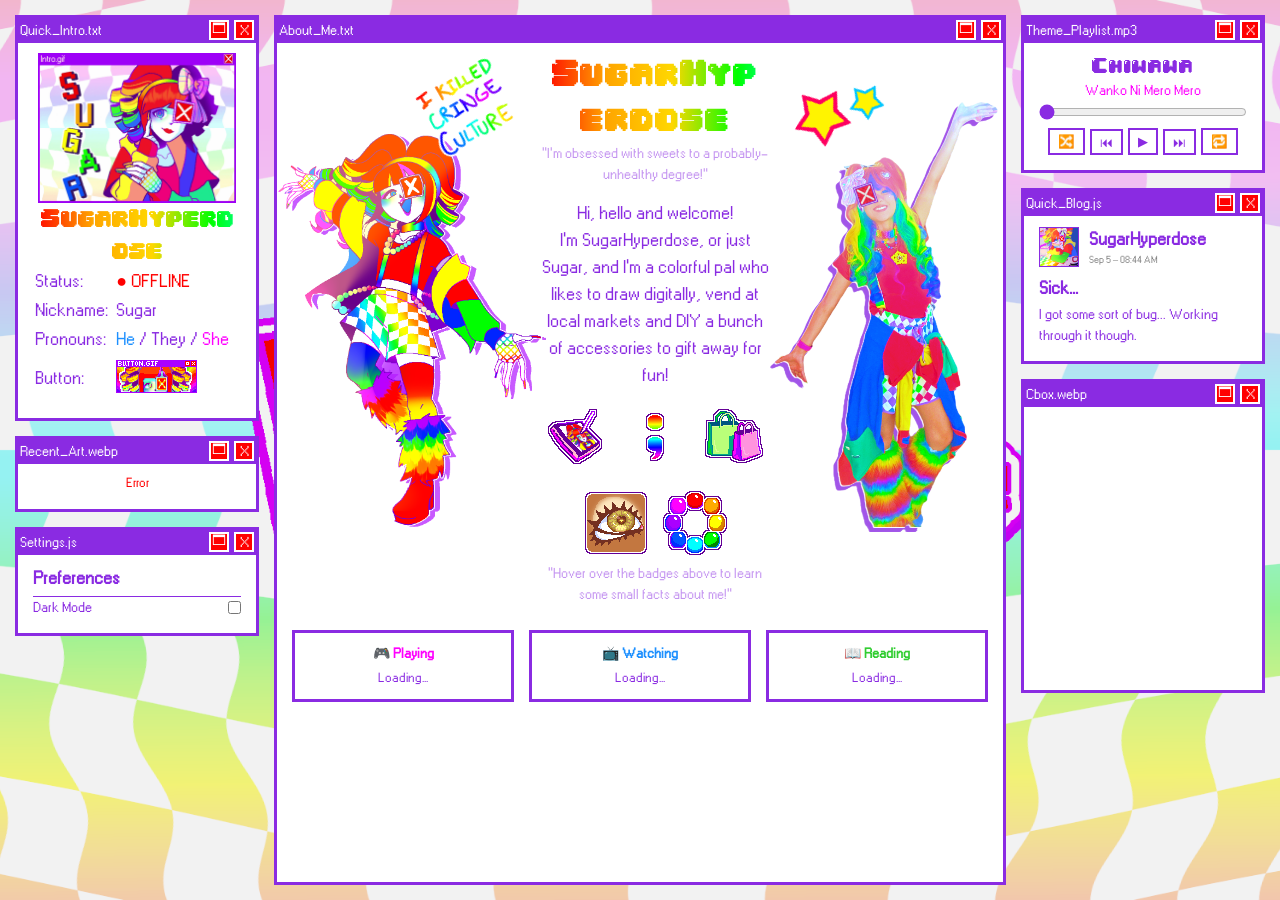
<file: public/index.html>
<!DOCTYPE html>
<html>

<head>
    <meta charset="utf-8">
    <meta http-equiv="X-UA-Compatible" content="IE=edge">
    <title>SugarHyperdose</title>
    <meta name="description" content="I’m obsessed with sweets to a probably-unhealthy degree!">
    <meta name="viewport" content="width=device-width, initial-scale=1">
    <link rel="icon" href="assets/graphics/favicons/X.gif" type="image/x-icon">
    <link rel="stylesheet" href="stylesheet.css">
</head>

<body class="flex wrap">
    <div id="left-container" class="flex column">
        <div class="window">
            <div class="title-bar flex">
                <span>Quick_Intro.txt</span>
                <div class="title-bar-controls flex">
                    <span class="maximize flex justify-center align-center">🗖</span>
                    <span class="close flex justify-center align-center">X</span>
                </div>
            </div>
            <img src="assets/art/Sugar-13-(Aug-5-2026).gif" style="display: block; margin: auto;" height="150">
            <h1>SugarHyperdose</h1>
            <table style="width: 100%;">
                <tr>
                    <td>Status:</td>
                    <td><span id="online-status" style="color: var(--green);">● ONLINE</span></td>
                </tr>
                <tr>
                    <td>Nickname:</td>
                    <td>Sugar</td>
                </tr>
                <tr>
                    <td>Pronouns:</td>
                    <td><span style="color: var(--blue);">He</span> / They / <span
                            style="color: var(--pink);">She</span></td>
                </tr>
                <tr>
                    <td>Button:</td>
                    <td><img src="assets/graphics/buttons/SugarHyperdose.gif" style="padding-top: 5px;"></td>
                </tr>
            </table>
        </div>
        <div class="window" style="width: 100%; max-width: 450px;">
            <div class="title-bar flex">
                <span>Recent_Art.webp</span>
                <div class="title-bar-controls flex">
                    <span class="maximize flex justify-center align-center">🗖</span>
                    <span class="close flex justify-center align-center">X</span>
                </div>
            </div>
            <div id="recent-art-container" class="flex column justify-center align-center">
            </div>
        </div>
        <div id="settings-window" class="window">
            <div class="title-bar flex justify-between align-center">
                <span>Settings.js</span>
                <div class="title-bar-controls flex">
                    <span class="maximize flex justify-center align-center">🗖</span>
                    <span class="close flex justify-center align-center"
                        onclick="closeWindow('settings-window')">X</span>
                </div>
            </div>
            <div style="font-weight: bold; border-bottom: 1px solid var(--purple); padding-bottom: 4px;">Preferences
            </div>
            <label
                style="display: flex; align-items: center; justify-content: space-between; cursor: pointer; font-size: 14px;">
                <span>Dark Mode</span>
                <input type="checkbox" id="dark-mode-toggle" style="cursor: pointer;">
            </label>
        </div>
    </div>

    <div id="center-container" class="flex wrap">
        <div class="window">
            <div class="title-bar flex">
                <span>About_Me.txt</span>
                <div class="title-bar-controls flex">
                    <span class="maximize flex justify-center align-center">🗖</span>
                    <span class="close flex justify-center align-center"
                        onclick="closeWindow('about-me-window')">X</span>
                </div>
            </div>
            <div class="flex align-center" style="justify-content: space-between; position: relative;">
                <img src="assets/graphics/misc/i-killed-cringe-culture.png"
                    style="position: absolute; top: 2%; left: 19%; height: 90px; transform: rotate(-30deg); filter: drop-shadow(1px 1px white) drop-shadow(1px -1px white) drop-shadow(-1px -1px white) drop-shadow(-1px 1px white);">
                <img src="assets/graphics/misc/stars.gif"
                    style="position: absolute; top: 2%; right: 15%; height: 90px; transform: rotate(30deg); filter: drop-shadow(1px 1px white) drop-shadow(1px -1px white) drop-shadow(-1px -1px white) drop-shadow(-1px 1px white);">
                <img src="assets/art/Sugar-4-(Jul-5-2026).png" height="400" style="margin: -10px -20px;">
                <div class="flex column align-center" style="text-align: center;">
                    <h1 style="font-size: 30px; z-index: 90;">SugarHyperdose</h1>
                    <blockquote>"I’m obsessed with sweets to a probably-unhealthy degree!"</blockquote>
                    <p>Hi, hello and welcome!<br>I'm SugarHyperdose, or just Sugar, and I'm a colorful pal who likes to
                        draw digitally, vend at local markets and DIY a bunch of accessories to gift away for fun!</p>
                    <div class="flex wrap" style="gap: 15px; justify-content: center; align-items: center;">

                        <div class="tooltip-container">
                            <img src="assets/art/Tablet-(Aug-23-2026).png" style="image-rendering: pixelated;">
                            <span class="tooltip-text">Digital Artist</span>
                        </div>

                        <div class="tooltip-container">
                            <img src="assets/art/Semicolon-(Aug-23-2026).png" style="image-rendering: pixelated;">
                            <span class="tooltip-text">Mental Health Advocater</span>
                        </div>

                        <div class="tooltip-container">
                            <img src="assets/art/Shopping-Bags-(Aug-23-2026).png" style="image-rendering: pixelated;">
                            <span class="tooltip-text">Shoppaholic</span>
                        </div>

                        <div class="tooltip-container">
                            <img src="assets/art/Gyaru-Eye-(Aug-23-2026).png" style="image-rendering: pixelated;">
                            <span class="tooltip-text">Gyaru</span>
                        </div>

                        <div class="tooltip-container">
                            <img src="assets/art/Kandi-(Aug-23-2026).png" style="image-rendering: pixelated;">
                            <span class="tooltip-text">Kandi Kid</span>
                        </div>

                    </div>
                    <blockquote>"Hover over the badges above to learn some small facts about me!"</blockquote>
                </div>
                <img src="assets/camera/Jul-18-2026-(3).png" height="425"
                    style="filter: drop-shadow(-1px 1px white) drop-shadow(-4px 4px rgba(137, 43, 226, 0.8)); margin: -50px -10px -20px; pointer-events: none;">
            </div>

            <div class="flex" style="justify-content: space-around; gap: 15px; margin-top: 15px; padding-top: 10px;;">
                <div class="window" style="flex: 1; margin: 0; padding: 10px; text-align: center;">
                    <div style="font-weight: bold; margin-bottom: 5px; font-size: 14px; color: var(--pink);">🎮 Playing</div>
                    <div id="media-playing-display" style="font-size: 13px;">Loading...</div>
                </div>
                <div class="window" style="flex: 1; margin: 0; padding: 10px; text-align: center;">
                    <div style="font-weight: bold; margin-bottom: 5px; font-size: 14px; color: var(--blue);">📺 Watching</div>
                    <div id="media-watching-display" style="font-size: 13px;">Loading...</div>
                </div>
                <div class="window" style="flex: 1; margin: 0; padding: 10px; text-align: center;">
                    <div style="font-weight: bold; margin-bottom: 5px; font-size: 14px; color: var(--green);">📖 Reading</div>
                    <div id="media-reading-display" style="font-size: 13px;">Loading...</div>
                </div>
            </div>
        </div>
    </div>

    <div id="right-container" class="flex column">
        <div class="window">
            <div class="title-bar flex">
                <span>Theme_Playlist.mp3</span>
                <div class="title-bar-controls flex">
                    <span class="maximize flex justify-center align-center">🗖</span>
                    <span class="close flex justify-center align-center">X</span>
                </div>
            </div>

            <div id="music-player" class="flex column">
                <div id="track-info" class="flex column">
                    <div id="track-title">No track loaded</div>
                    <div id="track-artist" style="font-size: 14px; color: var(--pink);">Select a song</div>
                </div>

                <div class="player-progress-container">
                    <input type="range" id="progress-bar" value="0" min="0" max="100">
                </div>

                <div class="player-controls flex justify-center align-center wrap">
                    <button id="shuffle-btn" class="player-btn">🔀</button>
                    <button id="prev-btn" class="player-btn">⏮</button>
                    <button id="play-btn" class="player-btn">▶</button>
                    <button id="next-btn" class="player-btn">⏭</button>
                    <button id="loop-btn" class="player-btn">🔁</button>
                </div>
            </div>
        </div>
        <div id="quick-blog" class="window" style="width: 100%;">
            <div class="title-bar flex">
                <span>Quick_Blog.js</span>
                <div class="title-bar-controls flex">
                    <span class="maximize flex justify-center align-center">🗖</span>
                    <span class="close flex justify-center align-center">X</span>
                </div>
            </div>
            <div id="blog-feed" class="flex column">
            </div>
        </div>
        <div id="cbox" class="window" style="width: 100%;">
            <div class="title-bar flex">
                <span>Cbox.webp</span>
                <div class="title-bar-controls flex">
                    <span class="maximize flex justify-center align-center">🗖</span>
                    <span class="close flex justify-center align-center">X</span>
                </div>
            </div>
            <iframe src="https://www3.cbox.ws/box/?boxid=3559354&boxtag=4m1VRs" width="100%" height="250"
                allowtransparency="yes" allow="autoplay" frameborder="0" marginheight="0" marginwidth="0"
                scrolling="auto"></iframe>
        </div>
    </div>

    <script src="script.js"></script>
</body>

</html>
</file>
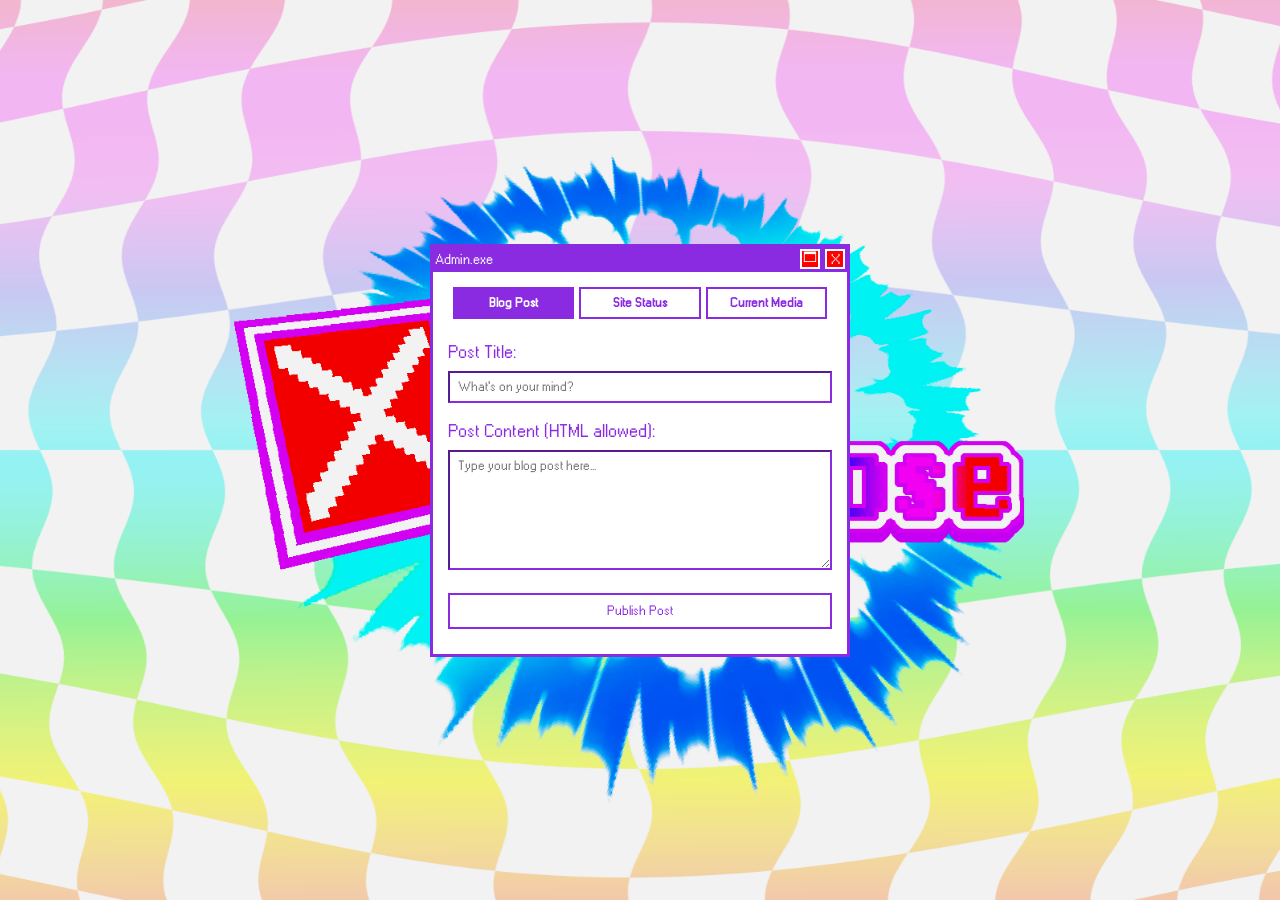
<file: public/admin.html>
<!DOCTYPE html>
<html>
<head>
    <meta charset="utf-8">
    <meta http-equiv="X-UA-Compatible" content="IE=edge">
    <title>Admin</title>
    <meta name="description" content="I’m obsessed with sweets to a probably-unhealthy degree!">
    <meta name="viewport" content="width=device-width, initial-scale=1">
    <link rel="icon" href="assets/graphics/favicons/X.gif" type="image/x-icon">
    <link rel="stylesheet" href="stylesheet.css">
    <style>
        .admin-input, .admin-textarea {
            width: 100%;
            font-family: inherit;
            margin-top: 5px;
            margin-bottom: 15px;
            padding: 8px;
            border: 2px inset var(--purple);
            color: inherit;
        }
        .admin-textarea {
            height: 120px;
            resize: vertical;
        }
        .tab-btn {
            flex: 1;
            padding: 8px;
            cursor: pointer;
            font-weight: bold;
            font-size: 13px;
        }
        .tab-btn.active {
            background: var(--purple);
            color: white;
        }
    </style>
</head>

<body class="flex wrap">

    <div id="center-container" class="flex justify-center align-center wrap" style="width: 100%;">
        <div class="admin-window window" style="width: 420px;">
            <div class="title-bar flex">
                <span>Admin.exe</span>
                <div class="title-bar-controls flex">
                    <span class="maximize flex justify-center align-center">🗖</span>
                    <span class="close flex justify-center align-center">X</span>
                </div>
            </div>
            
            <div class="admin-tabs flex" style="margin-bottom: 15px; gap: 5px; padding: 5px;">
                <button id="tab-blog-btn" class="player-btn tab-btn active">Blog Post</button>
                <button id="tab-status-btn" class="player-btn tab-btn">Site Status</button>
                <button id="tab-media-btn" class="player-btn tab-btn">Current Media</button>
            </div>

            <div class="admin-body">
                <div id="tab-blog-content">
                    <label>Post Title:</label>
                    <input type="text" id="post-title" class="admin-input" placeholder="What's on your mind?">
                    <label>Post Content (HTML allowed):</label>
                    <textarea id="post-content" class="admin-textarea" placeholder="Type your blog post here..."></textarea>

                    <button id="publish-btn" class="player-btn" style="width: 100%; padding: 10px; cursor: pointer;">Publish Post</button>
                    <div id="status-msg" style="margin-top: 10px; text-align: center;"></div>
                </div>

                <div id="tab-status-content" style="display: none;">
                    <label>Site Status:</label>
                    <select id="status-select" class="admin-input">
                        <option value="ONLINE">● ONLINE</option>
                        <option value="OFFLINE">● OFFLINE</option>
                    </select>

                    <button id="save-status-btn" class="player-btn" style="width: 100%; padding: 10px; cursor: pointer;">Update Status</button>
                    <div id="status-setting-msg" style="margin-top: 10px; font-size: 14px; text-align: center;"></div>
                </div>

                <div id="tab-media-content" style="display: none;">
                    <label>Currently Playing:</label>
                    <input type="text" id="media-playing" class="admin-input" placeholder="e.g. Persona 5">
                    
                    <label>Currently Watching:</label>
                    <input type="text" id="media-watching" class="admin-input" placeholder="e.g. Chainsaw Man">
                    
                    <label>Currently Reading / Listening:</label>
                    <input type="text" id="media-reading" class="admin-input" placeholder="e.g. Nana">

                    <button id="save-media-btn" class="player-btn" style="width: 100%; padding: 10px; cursor: pointer;">Update Media</button>
                    <div id="media-setting-msg" style="margin-top: 10px; font-size: 14px; text-align: center;"></div>
                </div>
            </div>
        </div>
    </div>

    <script src="script.js"></script>
</body>
</html>
</file>
<file: public/stylesheet.css>
* {
    box-sizing: border-box;
    margin: 0;
    padding: 0;
}

:root {
    --white: white;
    --black: black;
    --red: red;
    --orange: orange;
    --yellow: gold;
    --green: limegreen;
    --cyan: cyan;
    --blue: dodgerblue;
    --purple: blueviolet;
    --pink: fuchsia;
    --rainbow-gradient: linear-gradient(90deg, red, orange, gold, lime, cyan, dodgerblue, blueviolet, fuchsia);
    --rainbow-gradient-border: linear-gradient(90deg, red, orange, gold, lime, cyan, dodgerblue, blueviolet, fuchsia) 1;
}

@font-face {
    font-family: 'Main';
    src: url('assets/fonts/W95F.otf');
}

@font-face {
    font-family: 'Headings';
    src: url('assets/fonts/04B_30__.TTF');
}

body {
    background-image: url('assets/graphics/backgrounds/default4.png');
    background-position: center;
    background-size: cover;
    background-repeat: no-repeat;
    font-family: 'Main';
    font-size: 18px;
    line-height: 1.5;
    color: var(--purple);
    min-height: 100vh;
    height: 100vh;
    padding: 15px;
    overflow: hidden;
}

h1 {
    font-size: 21px;
    background: var(--rainbow-gradient);
    background-size: 200% auto;
    -webkit-background-clip: text;
    background-clip: text;
    -webkit-text-fill-color: transparent;
    animation: rainbow-animation 2s linear infinite;
}

h1,
h2,
h3 {
    font-family: 'Headings';
    text-align: center;
    word-wrap: anywhere;
}

@keyframes rainbow-animation {
    0% {
        background-position: 0% 50%;
    }

    100% {
        background-position: 200% 50%;
    }
}

img {
    max-width: 100%;
}

a {
    color: var(--pink);
}

a:hover {
    color: var(--cyan);
}

blockquote {
    font-size: 14px;
    opacity: 0.5;
    margin: -15px 0 0;
}

.flex {
    display: flex;
    gap: 15px;
}

.column {
    flex-direction: column;
}

.wrap {
    flex-wrap: wrap;
}

.justify-center {
    justify-content: center;
    justify-items: center;
}

.align-center {
    align-content: center;
    align-items: center;
}

#left-container,
#right-container {
    flex: 1;
    overflow: hidden;
    max-height: 100%;
}

#center-container {
    flex: 3;
    overflow: hidden;
    max-height: 100%;
    gap: 25px;
}

#center-container .window {
    overflow: auto;
}

.app {
    background: var(--white);
    height: 190px;
    width: 170px;
    border: 3px solid var(--red);
    outline: 3px solid var(--white);
    color: var(--red);
    cursor: pointer;
    font-size: 18px;
    font-family: 'Headings';
}

.app:hover {
    border-color: var(--cyan) !important;
    color: var(--cyan) !important;
    box-shadow: 0 0 10px var(--cyan);
}

.app:nth-child(7n+2) {
    border-color: var(--orange);
    color: var(--orange);
}

.app:nth-child(7n+3) {
    border-color: var(--yellow);
    color: var(--yellow);
}

.app:nth-child(7n+4) {
    border-color: var(--green);
    color: var(--green);
}

.app:nth-child(7n+5) {
    border-color: var(--blue);
    color: var(--blue);
}

.app:nth-child(7n+6) {
    border-color: var(--purple);
    color: var(--purple);
}

.app:nth-child(7n+7) {
    border-color: var(--pink);
    color: var(--pink);
}

.window {
    position: relative;
    background: var(--white);
    border: 3px solid var(--purple);
    padding: 15px;
    overflow-x: hidden;
    overflow-y: auto;
}

.window.draggable-window {
    position: absolute;
    outline: 2px solid var(--white);
    box-shadow: 0 0 10px var(--black);
    min-width: 250px;
    min-height: 250px;
}

.window.maximized {
    position: fixed !important;
    z-index: 9999 !important;
}

.title-bar {
    background: var(--purple);
    justify-content: space-between;
    font-size: 14px;
    color: var(--white);
    margin: -15px -15px 10px -15px;
    padding: 2px;
    cursor: grab;
}

.title-bar:active {
    cursor: grabbing;
}

.title-bar-controls,
.player-controls {
    gap: 5px;
}

.title-bar-controls span.maximize {
    padding: 0 0px 2.5px 0;
}

.title-bar-controls span.close {
    padding: 1px 0 0 0;
}

.title-bar-controls span.maximize,
.title-bar-controls span.close {
    width: 20px;
    height: 20px;
    background: var(--red);
    color: var(--white);
    border: 2px solid var(--white);
}

.title-bar-controls span.maximize:hover,
.title-bar-controls span.close:hover,
.player-btn:hover {
    background: var(--cyan);
    cursor: pointer;
}

#music-player,
#track-info {
    gap: 0;
}

#track-info {
    text-align: center;
}

#track-title {
    font-family: 'Headings';
}

.player-progress-container input[type="range"] {
    width: 100%;
    accent-color: var(--purple);
    cursor: pointer;
}

.player-btn {
    background: var(--white);
    border: 2px solid var(--purple);
    font-family: inherit;
    padding: 4px 8px;
    cursor: pointer;
    color: var(--purple);
}

.player-btn.active {
    background: var(--purple);
    color: var(--white);
}

body.dark-mode {
    --black: white;
    --white: black;
    --purple: cyan;
    --cyan: yellow;
    --green: lime;
    background-image: url('assets/graphics/backgrounds/inverted.png');
}

.tooltip-container {
    position: relative;
    display: inline-block;
}

.tooltip-container .tooltip-text {
    visibility: hidden;
    background-color: var(--white);
    text-align: center;
    border: 1px solid var(--purple);
    padding: 4px;
    position: absolute;
    z-index: 100;
    bottom: 125%;
    left: 50%;
    transform: translateX(-50%);
    box-shadow: 2px 2px 0px var(--purple);
    white-space: nowrap;
}

.tooltip-container:hover .tooltip-text {
    visibility: visible;
}
</file>
